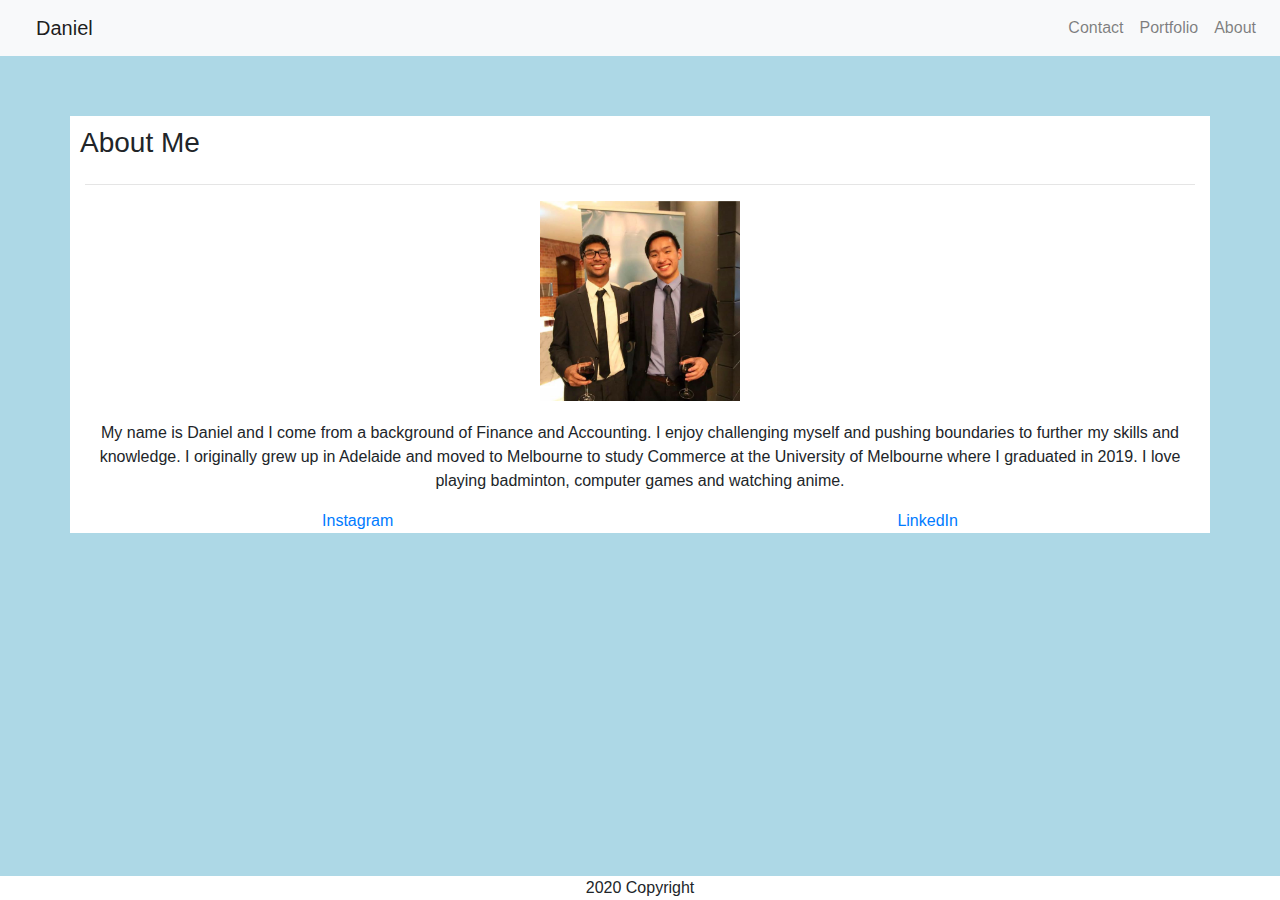
<file: index.html>
<!DOCTYPE html>
<html lang="en">

<head>
    <meta charset="UTF-8">
    <title>Daniel</title>
    <meta name="viewport" content="width=device-width, initial-scale=1.0">
    <link rel="stylesheet" href="https://maxcdn.bootstrapcdn.com/bootstrap/4.0.0/css/bootstrap.min.css">
    <link rel="stylesheet" href="assets/css/main.css">
</head>

<body>
    <!-- Navbar -->
    <nav class="navbar navbar-expand-sm navbar-light bg-light">
        <a href="#" class="navbar-brand">Daniel<a>
        <button class="navbar-toggler" data-toggle="collapse" data-target="#navbarMenu">
            <span class="navbar-toggler-icon"></span>
        </button>
        <div class="collapse navbar-collapse" id="navbarMenu">
        <ul class="navbar-nav ml-auto">
            <li class="nav-item">
                <a href="contact.html" class="nav-link">Contact</a>
            </li>
            <li class="nav-item">
                <a href="portfolio.html" class="nav-link">Portfolio</a>
            </li>
            <li class="nav-item">
                <a href="#" class="nav-link">About</a>
            </li>
        </ul>
    </nav>

    <!-- About Me -->
    <section class="container">
        <article class="row">
            <h3 style="padding-top: 10px; padding-left: 10px;">About Me</h3> 
        </article>
        <hr>
        <article class="row">
            <img class="suitpic mx-auto" src="./assets/image/suitpic.jpg" alt="profphoto">
            <p class="bio mx-auto">My name is Daniel and I come from a background of Finance and Accounting. I enjoy challenging myself and pushing boundaries to further my skills and knowledge. I originally grew up in Adelaide and moved to Melbourne to study Commerce at the University of Melbourne where I graduated in 2019. I love playing badminton, computer games and watching anime.</p>
            <br>
            <a class="links mx-auto" href="http://instagram.com/dzhangers">Instagram</a>
            <a class="links mx-auto" href="https://www.linkedin.com/in/daniel-zhang-b4518197/">LinkedIn</a>
        </article>
    </section>

<!-- Footer -->
<footer class="footer font-small blue">
    <div class="copyright text-center">2020 Copyright
    </div>
 
</footer>

    <script src="https://code.jquery.com/jquery-3.5.1.slim.min.js" integrity="sha384-DfXdz2htPH0lsSSs5nCTpuj/zy4C+OGpamoFVy38MVBnE+IbbVYUew+OrCXaRkfj" crossorigin="anonymous"></script>
    <script src="https://cdn.jsdelivr.net/npm/popper.js@1.16.1/dist/umd/popper.min.js" integrity="sha384-9/reFTGAW83EW2RDu2S0VKaIzap3H66lZH81PoYlFhbGU+6BZp6G7niu735Sk7lN" crossorigin="anonymous"></script>
    <script src="https://stackpath.bootstrapcdn.com/bootstrap/4.5.2/js/bootstrap.min.js" integrity="sha384-B4gt1jrGC7Jh4AgTPSdUtOBvfO8shuf57BaghqFfPlYxofvL8/KUEfYiJOMMV+rV" crossorigin="anonymous"></script>
</body>
</html>
</file>
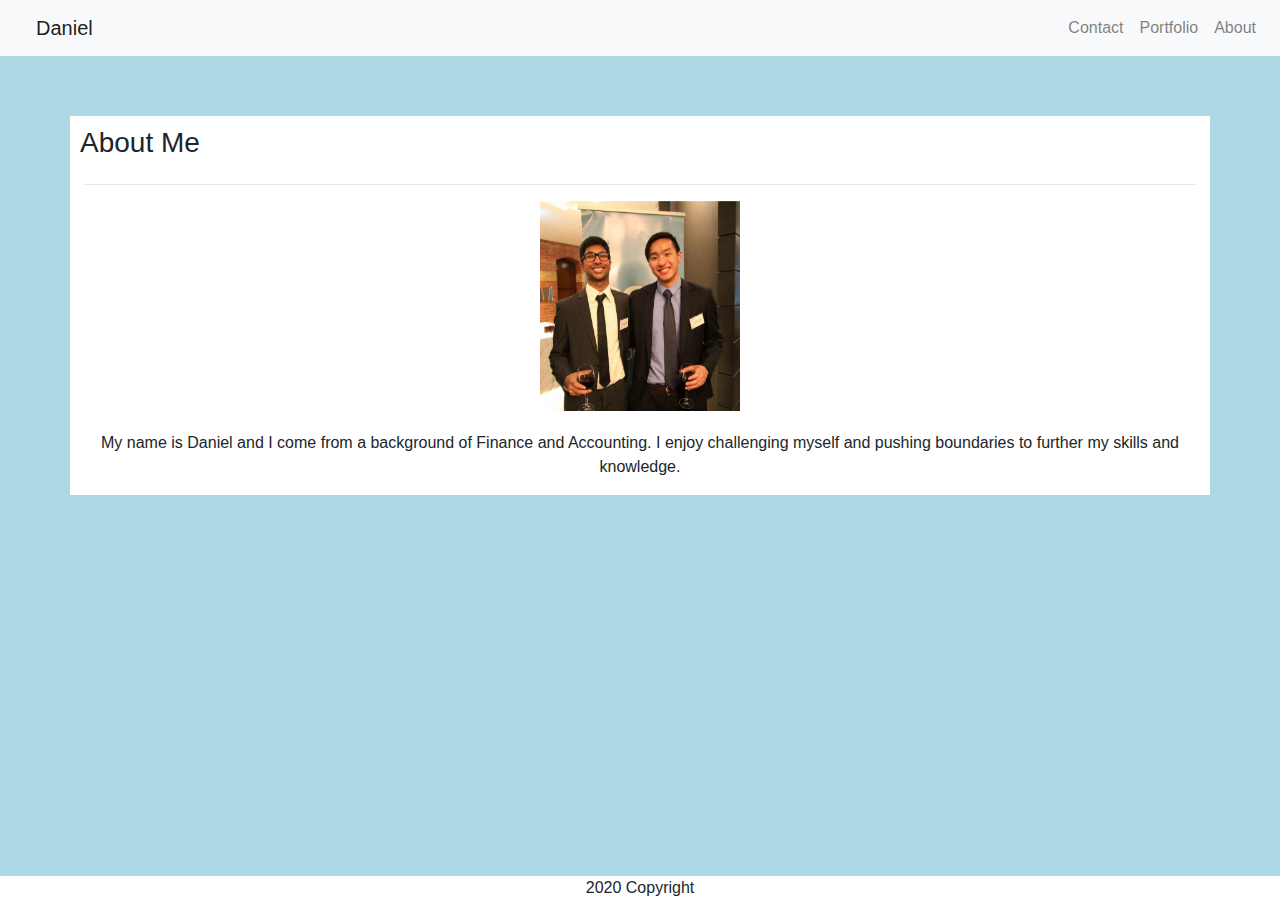
<file: about.html>
<!DOCTYPE html>
<html lang="en">

<head>
    <meta charset="UTF-8">
    <title>Daniel</title>
    <meta name="viewport" content="width=device-width, initial-scale=1.0">
    <link rel="stylesheet" href="https://maxcdn.bootstrapcdn.com/bootstrap/4.0.0/css/bootstrap.min.css">
    <link rel="stylesheet" href="main.css">
</head>

<body>
    <!-- Navbar -->
    <nav class="navbar navbar-expand-sm navbar-light bg-light">
        <a href="#" class="navbar-brand">Daniel<a>
        <button class="navbar-toggler" data-toggle="collapse" data-target="#navbarMenu">
            <span class="navbar-toggler-icon"></span>
        </button>
        <div class="collapse navbar-collapse" id="navbarMenu">
        <ul class="navbar-nav ml-auto">
            <li class="nav-item">
                <a href="/contact.html" class="nav-link">Contact</a>
            </li>
            <li class="nav-item">
                <a href="/portfolio.html" class="nav-link">Portfolio</a>
            </li>
            <li class="nav-item">
                <a href="#" class="nav-link">About</a>
            </li>
        </ul>
    </nav>

    <!-- About Me -->
    <section class="container">
        <article class="row">
            <h3 style="padding-top: 10px; padding-left: 10px;">About Me</h3> 
        </article>
        <hr>
        <article class="row" style="height:fit-content">
            <img class="suitpic mx-auto" src="./assets/image/suitpic.jpg" alt="profphoto">
            <p class="bio mx-auto">My name is Daniel and I come from a background of Finance and Accounting. I enjoy challenging myself and pushing boundaries to further my skills and knowledge. </p>
        </article>
    </section>

<!-- Footer -->
<footer class="footer font-small blue">
    <div class="copyright text-center">2020 Copyright
    </div>
 
</footer>

    <script src="https://code.jquery.com/jquery-3.5.1.slim.min.js" integrity="sha384-DfXdz2htPH0lsSSs5nCTpuj/zy4C+OGpamoFVy38MVBnE+IbbVYUew+OrCXaRkfj" crossorigin="anonymous"></script>
    <script src="https://cdn.jsdelivr.net/npm/popper.js@1.16.1/dist/umd/popper.min.js" integrity="sha384-9/reFTGAW83EW2RDu2S0VKaIzap3H66lZH81PoYlFhbGU+6BZp6G7niu735Sk7lN" crossorigin="anonymous"></script>
    <script src="https://stackpath.bootstrapcdn.com/bootstrap/4.5.2/js/bootstrap.min.js" integrity="sha384-B4gt1jrGC7Jh4AgTPSdUtOBvfO8shuf57BaghqFfPlYxofvL8/KUEfYiJOMMV+rV" crossorigin="anonymous"></script>
</body>
</html>
</file>
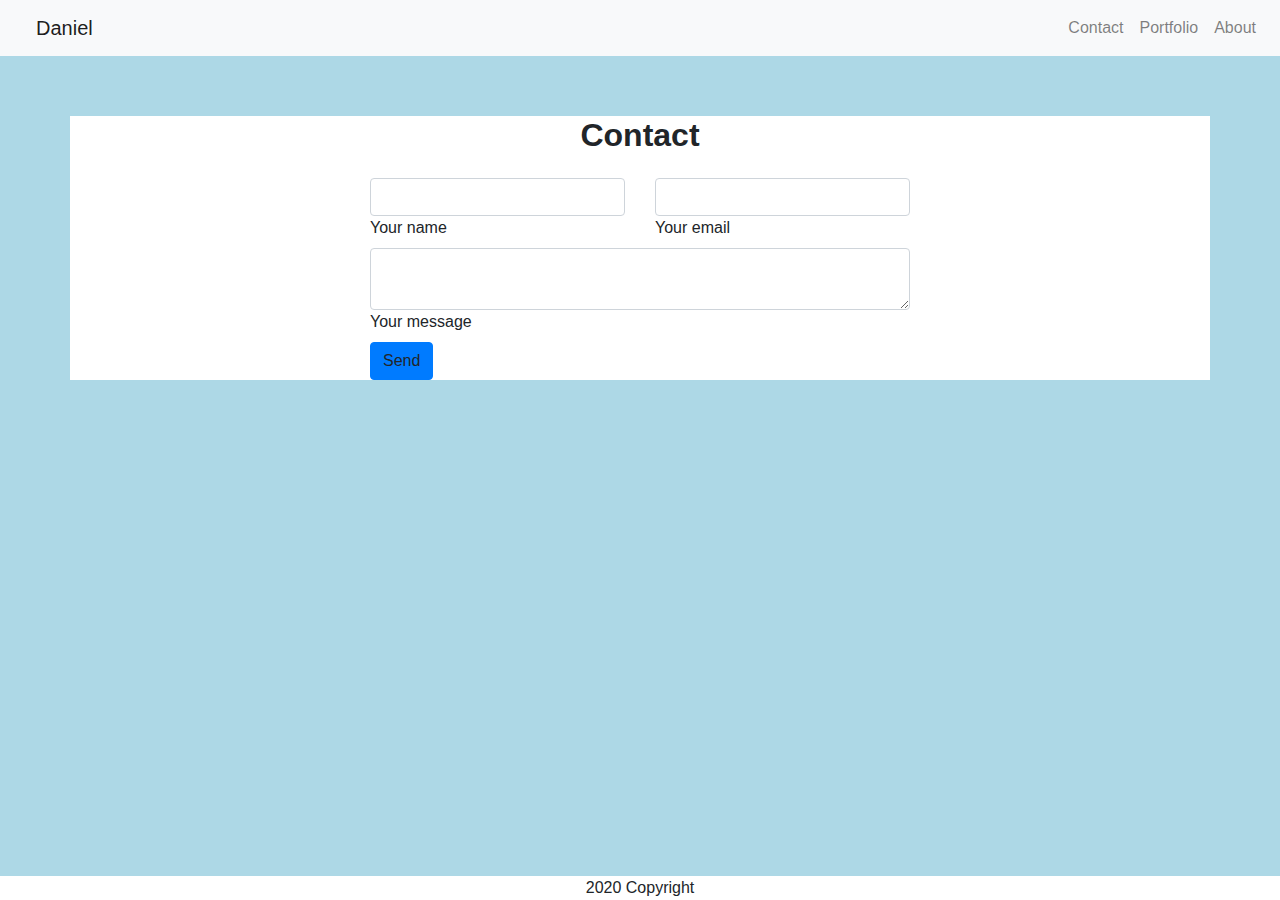
<file: contact.html>
<!DOCTYPE html>
<html lang="en">

<head>
    <meta charset="UTF-8">
    <title>Daniel</title>
    <meta name="viewport" content="width=device-width, initial-scale=1.0">
    <link rel="stylesheet" href="https://maxcdn.bootstrapcdn.com/bootstrap/4.0.0/css/bootstrap.min.css">
    <link rel="stylesheet" href="assets/css/main.css">
</head>

<body>
    <!-- Navbar -->
    <nav class="navbar navbar-expand-sm navbar-light bg-light">
        <a href="#" class="navbar-brand">Daniel<a>
        <button class="navbar-toggler" data-toggle="collapse" data-target="#navbarMenu">
            <span class="navbar-toggler-icon"></span>
        </button>
        <div class="collapse navbar-collapse" id="navbarMenu">
        <ul class="navbar-nav ml-auto">
            <li class="nav-item">
                <a href="#" class="nav-link">Contact</a>
            </li>
            <li class="nav-item">
                <a href="portfolio.html" class="nav-link">Portfolio</a>
            </li>
            <li class="nav-item">
                <a href="index.html" class="nav-link">About</a>
            </li>
        </ul>
    </nav>

    <section class="container">

        <!--Contact-->
        <h2 class="h1-responsive font-weight-bold my-4 text-center">Contact</h2>

        <article class="row">
         <div class="col-md-6 col-12 col-sm-10 mx-auto">
            <form id="contact-form" name="contact-form">

                <!--Grid row-->
                <div class="row">

                    <!--Grid column-->
                    <div class="col-md-6 col-12 col-sm-10">
                        <div class="md-form mb-0">
                            <input type="text" id="name" name="name" class="form-control">
                            <label for="name" class="">Your name</label>
                        </div>
                    </div>

                    <!--Grid column-->
                    <div class="col-md-6 col-12 col-sm-10">
                        <div class="md-form mb-0">
                            <input type="text" id="email" name="email" class="form-control">
                            <label for="email" class="">Your email</label>
                        </div>
                    </div>

                </div>

                <!--Grid row-->
                <div class="row">

                    <!--Grid column-->
                    <div class="col-md-12 col-12 col-sm-10">

                        <div class="md-form">
                            <textarea type="text" id="message" name="message" rows="2" class="form-control md-textarea"></textarea>
                            <label for="message">Your message</label>
                        </div>

                    </div>
                </div>

            </form>

            <div class="text-center text-md-left">
                <a class="btn btn-primary" onclick="document.getElementById('contact-form').submit();">Send</a>
            </div>
            <div class="status"></div>
        </article>

    </div>

    </section>

<!-- Footer -->
<footer class="footer font-small blue">
    <div class="copyright text-center">2020 Copyright
    </div>
 
</footer>

    <script src="https://code.jquery.com/jquery-3.5.1.slim.min.js" integrity="sha384-DfXdz2htPH0lsSSs5nCTpuj/zy4C+OGpamoFVy38MVBnE+IbbVYUew+OrCXaRkfj" crossorigin="anonymous"></script>
    <script src="https://cdn.jsdelivr.net/npm/popper.js@1.16.1/dist/umd/popper.min.js" integrity="sha384-9/reFTGAW83EW2RDu2S0VKaIzap3H66lZH81PoYlFhbGU+6BZp6G7niu735Sk7lN" crossorigin="anonymous"></script>
    <script src="https://stackpath.bootstrapcdn.com/bootstrap/4.5.2/js/bootstrap.min.js" integrity="sha384-B4gt1jrGC7Jh4AgTPSdUtOBvfO8shuf57BaghqFfPlYxofvL8/KUEfYiJOMMV+rV" crossorigin="anonymous"></script>
</body>
</html>
</file>
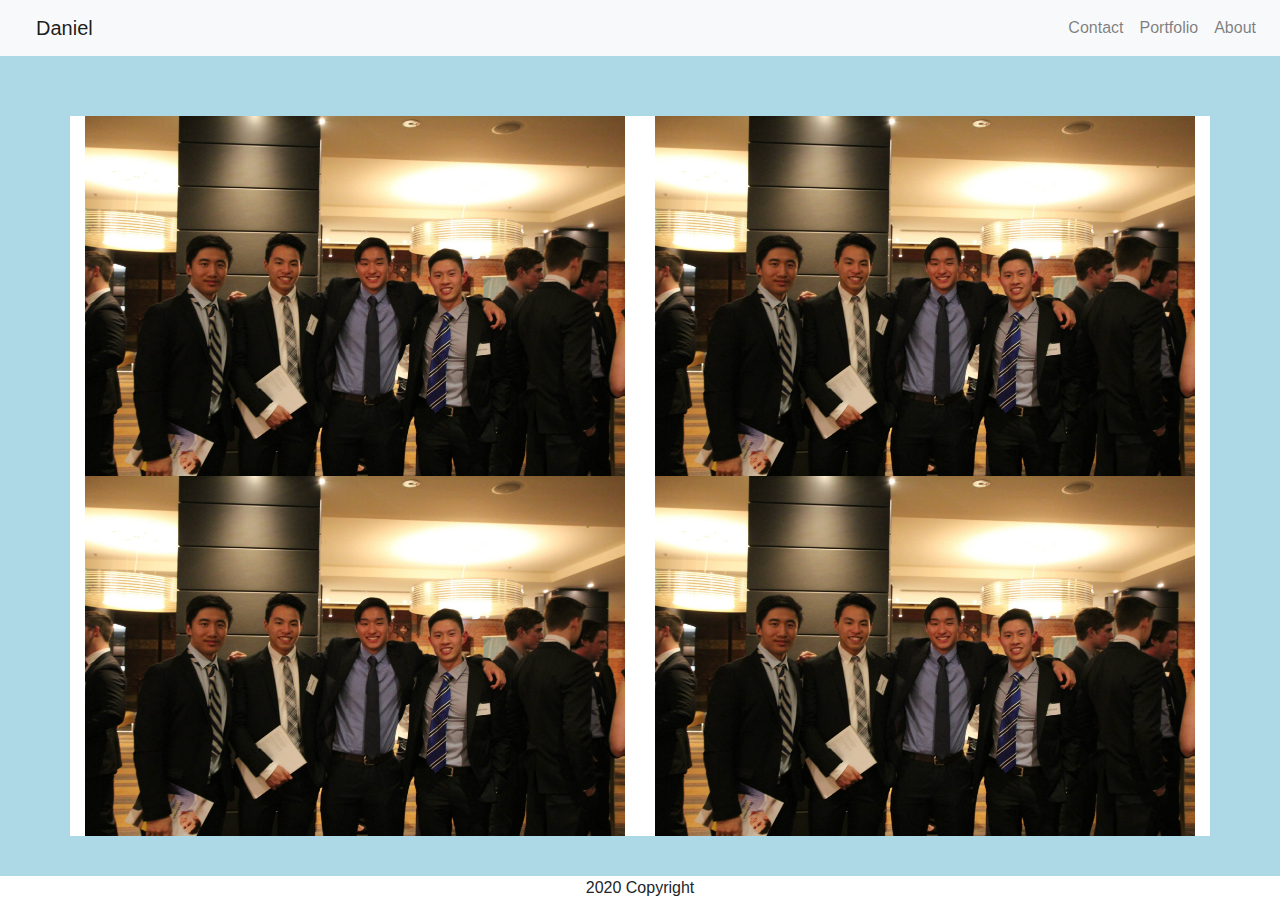
<file: portfolio.html>
<!DOCTYPE html>
<html lang="en">

<head>
    <meta charset="UTF-8">
    <meta name="viewport" content="width=device-width, initial-scale=1.0">
    <title>Daniel</title>
    <link rel="stylesheet" href="https://maxcdn.bootstrapcdn.com/bootstrap/4.0.0/css/bootstrap.min.css">
    <link rel="stylesheet" href="assets/css/main.css">
</head>

<body>
    <!-- Navbar -->
    <nav class="navbar navbar-expand-sm navbar-light bg-light">
        <a href="#" class="navbar-brand">Daniel<a>
        <button class="navbar-toggler" data-toggle="collapse" data-target="#navbarMenu">
            <span class="navbar-toggler-icon"></span>
        </button>
        <div class="collapse navbar-collapse" id="navbarMenu">
        <ul class="navbar-nav ml-auto">
            <li class="nav-item">
                <a href="contact.html" class="nav-link">Contact</a>
            </li>
            <li class="nav-item">
                <a href="#" class="nav-link">Portfolio</a>
            </li>
            <li class="nav-item">
                <a href="index.html" class="nav-link">About</a>
            </li>
        </ul>
    </nav>
    
    <!-- Portfolio -->
    <section class="container">
        
        <article class="row">

            <div class="col-12 col-sm-6 col-md-6"><img class="group-picture" src="assets/image/grouppic.jpg" alt="grouppicture"></div>
            <div class="col-12 col-sm-6 col-md-6"><img class="group-picture" src="assets/image/grouppic.jpg" alt="grouppicture"></div>
            <div class="col-12 col-sm-6 col-md-6"><img class="group-picture" src="assets/image/grouppic.jpg" alt="grouppicture"></div>
            <div class="col-12 col-sm-6 col-md-6"><img class="group-picture" src="assets/image/grouppic.jpg" alt="grouppicture"></div>

        </article>

    </section>

<!-- Footer -->
    <footer class="footer font-small blue">
    <div class="copyright text-center">2020 Copyright
    </div>
 
    </footer>

    <script src="https://code.jquery.com/jquery-3.5.1.slim.min.js" integrity="sha384-DfXdz2htPH0lsSSs5nCTpuj/zy4C+OGpamoFVy38MVBnE+IbbVYUew+OrCXaRkfj" crossorigin="anonymous"></script>
    <script src="https://cdn.jsdelivr.net/npm/popper.js@1.16.1/dist/umd/popper.min.js" integrity="sha384-9/reFTGAW83EW2RDu2S0VKaIzap3H66lZH81PoYlFhbGU+6BZp6G7niu735Sk7lN" crossorigin="anonymous"></script>
    <script src="https://stackpath.bootstrapcdn.com/bootstrap/4.5.2/js/bootstrap.min.js" integrity="sha384-B4gt1jrGC7Jh4AgTPSdUtOBvfO8shuf57BaghqFfPlYxofvL8/KUEfYiJOMMV+rV" crossorigin="anonymous"></script>

</body>
</html>
</file>
<file: assets/css/main.css>
body{
    background: lightblue;
    position: relative;
}


.navbar-brand {
    margin-left: 20px;;
    
}

.container {
    margin-top: 60px;
    background: white;
}
.suitpic{
    height: 100;
    width: 200px;
    padding-bottom: 10px;
    
}
.bio{
    padding-top: 10px;
    padding-left: 10px;
    padding-right: 10px;
    text-align: center;
}

.group-picture {
    width: 100%;
    display: block;
    
}

.footer {
    position:fixed;
   bottom:0;
   width:100%;
   background: white;
}
</file>
<file: main.css>
body{
    background: lightblue;
}


.navbar-brand {
    margin-left: 20px;;
    
}

.container {
    margin-top: 60px;
    background: white;
}
.suitpic{
    height: 220px;
    width: 200px;
    padding-bottom: 10px;
    
}
.bio{
    padding-top: 10px;
    padding-left: 10px;
    padding-right: 10px;
    text-align: center;
}

.grouppicture {
    height: 350px;
    width: 450px;
    display: block;
    
}

.footer {
    position:absolute;
   bottom:0;
   width:100%;
   background: white;
}

@media (min-width: 768px) {
    .container-small {
        width: 300px;
    }
    .container-large {
        width: 970px;
    } 
} 
@media (min-width: 992px) {
    .container-small {
        width: 500px;
    }
    .container-large {
        width: 1170px;
    } 
} 
@media (min-width: 1200px) {
    .container-small {
        width: 700px;
    }
    .container-large {
        width: 1500px;
    } 
}

.container-small, .container-large {
    max-width: 100%;
}
</file>
